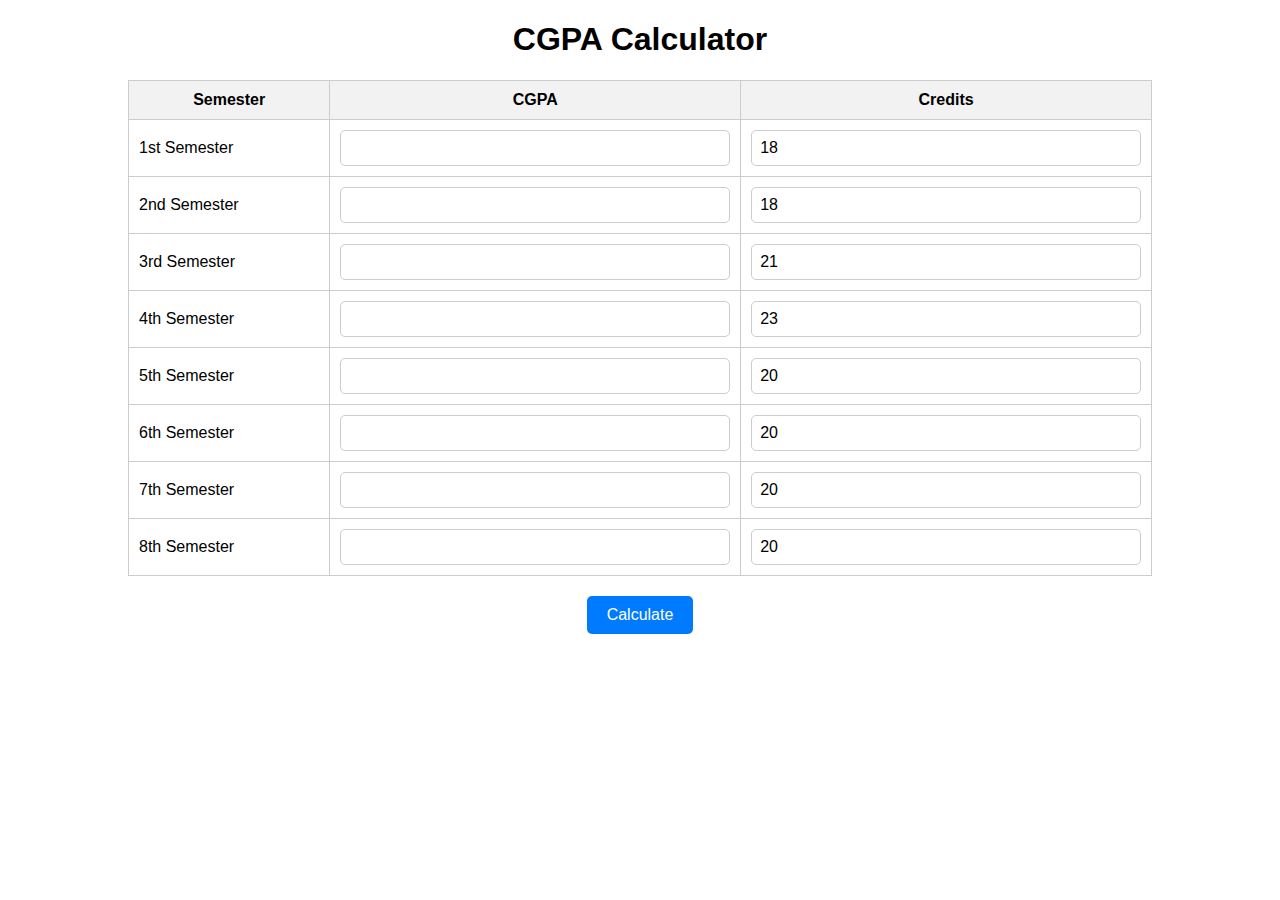
<file: cgpa-calculator/index.html>
<!DOCTYPE html>
<html lang="en">
<head>
    <meta charset="UTF-8">
    <meta name="viewport" content="width=device-width, initial-scale=1.0">
    <title>CGPA Calculator</title>
    <link rel="stylesheet" href="style.css">
</head>
<body>
    <h1>CGPA Calculator</h1>
    <form id="cgpa-form">
        <table>
            <tr>
                <th>Semester</th>
                <th>CGPA</th>
                <th>Credits</th>
            </tr>
            <tr>
                <td>1st Semester</td>
                <td><input type="number" step="0.01" name="cgpa1"></td>
                <td><input type="number" name="credits1" value="18"></td>
            </tr>
            <tr>
                <td>2nd Semester</td>
                <td><input type="number" step="0.01" name="cgpa2"></td>
                <td><input type="number" name="credits2" value="18"></td>
            </tr>
            <tr>
                <td>3rd Semester</td>
                <td><input type="number" step="0.01" name="cgpa3"></td>
                <td><input type="number" name="credits3" value="21"></td>
            </tr>
            <tr>
                <td>4th Semester</td>
                <td><input type="number" step="0.01" name="cgpa4"></td>
                <td><input type="number" name="credits4" value="23"></td>
            </tr>
            <tr>
                <td>5th Semester</td>
                <td><input type="number" step="0.01" name="cgpa5"></td>
                <td><input type="number" name="credits5" value="20"></td>
            </tr>
            <tr>
                <td>6th Semester</td>
                <td><input type="number" step="0.01" name="cgpa6"></td>
                <td><input type="number" name="credits6" value="20"></td>
            </tr>
            <tr>
                <td>7th Semester</td>
                <td><input type="number" step="0.01" name="cgpa7"></td>
                <td><input type="number" name="credits7" value="20"></td>
            </tr>
            <tr>
                <td>8th Semester</td>
                <td><input type="number" step="0.01" name="cgpa8"></td>
                <td><input type="number" name="credits8" value="20"></td>
            </tr>
        </table>
        <button type="submit">Calculate</button>
    </form>

    <div id="result"></div>

    <script src="script.js"></script>
</body>
</html>
</file>
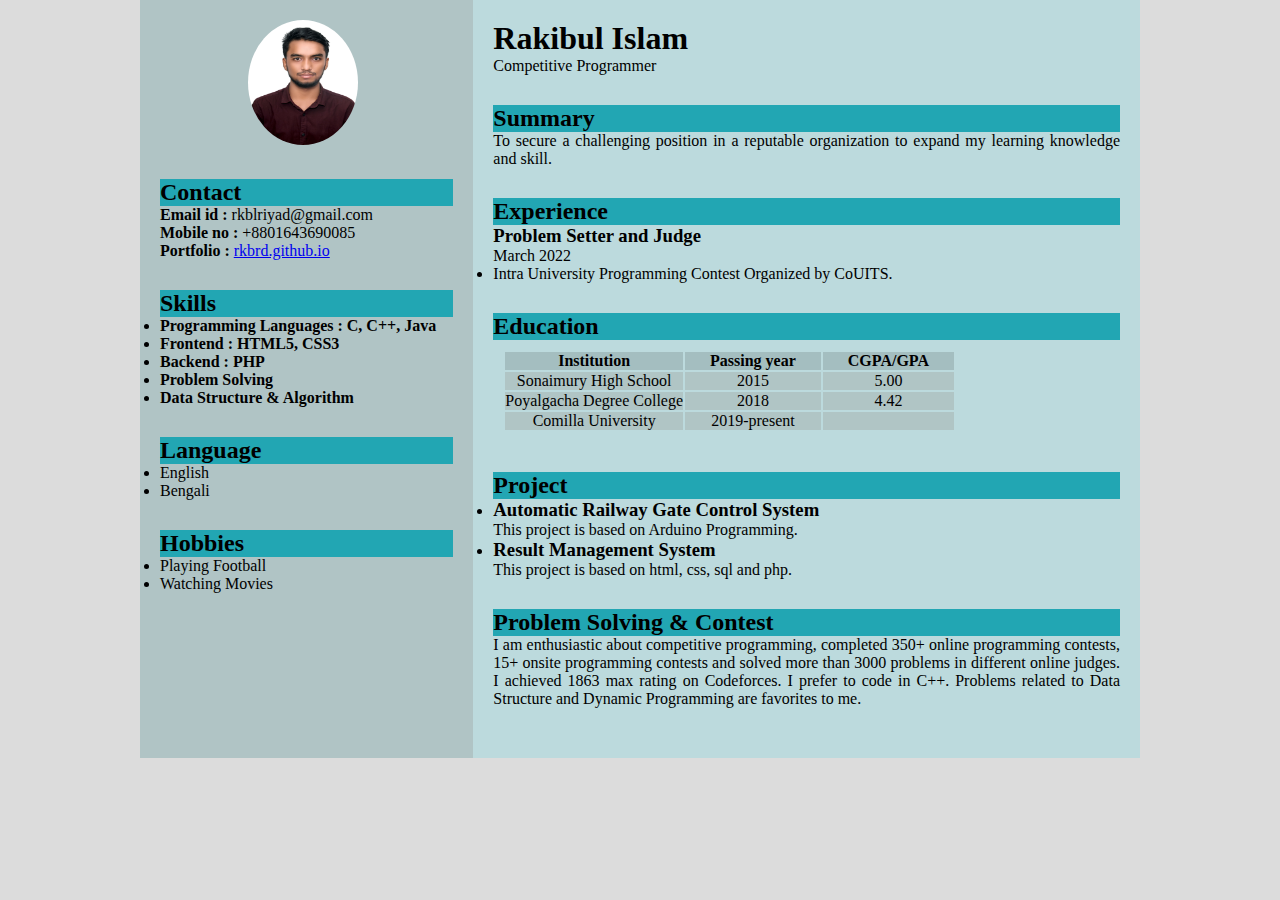
<file: cv/index.html>
<!DOCTYPE html>
<html lang="en">
<head>
	<meta charset="UTF-8">
	<meta http-equiv="X-UA-Compatible" content="IE=edge">
	<meta name="viewport" content="width=device-width, initial-scale=1.0">
	<link rel="stylesheet" href="style.css">
</head>

<body>
	<div class="full">
		<div class="left">
			<div class="image">
				<img src="my-photo.jpg" alt="my-photo" style="width:110px;height:125px;border-radius: 70%; margin-left: 30%;">
			</div>
			<div class="Contact">
				<h2>Contact</h2>
				<p><b>Email id : </b>rkblriyad@gmail.com</p>
				<p><b>Mobile no : </b>+8801643690085</p>
				<p><b>Portfolio : </b><a href="https://rkbrd.github.io">rkbrd.github.io</a></p>
			</div>
			<div class="Skills">
				<h2>Skills</h2>
				<ul>
					<li><b>Programming Languages : C, C++, Java</b></li>
					<li><b>Frontend : HTML5, CSS3</b></li>
					<li><b>Backend : PHP</b></li>
                    <li><b>Problem Solving</b></li>
                    <li><b>Data Structure & Algorithm</b></li>
				</ul>
			</div>
			<div class="Language">
				<h2>Language</h2>
				<ul>
					<li>English</li>
					<li>Bengali</li>
				</ul>
			</div>
			<div class="Hobbies">
				<h2>Hobbies</h2>
				<ul>
					<li>Playing Football</li>
					<li>Watching Movies</li>
				</ul>
			</div>
		</div>
		<div class="right">
			<div class="name">
				<h1>Rakibul Islam</h1>
			</div>
			<div class="title">
				<p>Competitive Programmer</p>
			</div>
			<div class="Summary">
				<h2>Summary</h2>
				<p>To secure a challenging position in a
				reputable organization
					to expand my learning knowledge and skill.
				</p>
			</div>
			<div class="Experience">
				<h2>Experience</h2>
				<h3>Problem Setter and Judge</h3>
                <p>March 2022</p>
                <ul>
                    <li>Intra University Programming Contest Organized by CoUITS.</li>
                </ul>
			</div>
			<div class="Education">
				<h2>Education</h2>
				<table>
					<tr>
						<th>Institution </th>
						<th>Passing year </th>
						<th>CGPA/GPA</th>
					</tr>
					<tr>
						<td>Sonaimury High School</td>
						<td>2015</td>
						<td>5.00</td>
					</tr>
					<tr>
						<td>Poyalgacha Degree College</td>
						<td>2018</td>
						<td>4.42</td>
					</tr>
                    <tr>
						<td>Comilla University</td>
						<td>2019-present</td>
						<td></td>
					</tr>
				</table>
			</div>
			<div class="project">
				<h2>Project</h2>
				<ul>
					<li>
						<h3>Automatic Railway Gate Control System</h3>
						<p>This project is based on Arduino Programming.</p>
					</li>
					<li>
						<h3>Result Management System</h3>
						<p>This project is based on html, css, sql and php.</p>
					</li>
				</ul>
			</div>
            <div class="judge">
                <h2>Problem Solving & Contest</h2>
				<ul>
					<p>I am enthusiastic about competitive programming, completed 350+ online programming contests, 15+ onsite programming contests and solved more than 3000 problems in different online judges.
                        I achieved 1863 max rating on Codeforces. I prefer to code in C++. Problems related to Data Structure and Dynamic Programming are favorites to me.</p>
				</ul>
			</div>
		</div>
	</div>
</body>

</html>
</file>
<file: cgpa-calculator/style.css>
body {
    font-family: Arial, sans-serif;
    margin: 0;
    padding: 0;
}

h1 {
    text-align: center;
}

#cgpa-form {
    margin: 0 auto;
    width: 80%;
}

table {
    width: 100%;
    border-collapse: collapse;
    margin-bottom: 20px;
}

th, td {
    padding: 10px;
    border: 1px solid #ccc;
}

th {
    background-color: #f2f2f2;
    font-weight: bold;
    text-align: center;
}

input[type="number"] {
    width: 100%;
    padding: 8px;
    box-sizing: border-box;
    border-radius: 5px;
    border: 1px solid #ccc;
    font-size: 16px;
}

button {
    display: block;
    margin: 0 auto;
    padding: 10px 20px;
    background-color: #007bff;
    color: #fff;
    border: none;
    border-radius: 5px;
    cursor: pointer;
    font-size: 16px;
}

button:hover {
    background-color: #0056b3;
}

#result {
    text-align: center;
    margin-top: 20px;
    font-size: 18px;
}
</file>
<file: cv/style.css>
* {
	margin: 0;
	padding: 0;
	box-sizing: border-box;
}
body {
	background-color: #DCDCDC;
	display: flex;
	justify-content: center;
	align-items: center;
}
.full {
	width: 100%;
	max-width: 1000px;
	min-height: 100px;
	background-color: #fff;
	margin: 0px;
	display: grid;
	grid-template-columns: 2fr 4fr;
}
.left {
	position: initial;
	background-color: rgb(176, 196, 197);
	padding: 20px;

}
.right {
	position: initial;
	background-color: rgb(188, 218, 221);
	padding: 20px;

}
.Contact, .image, .Skills, .Language, .Hobbies, .title,
.Summary, .Experience, .Education, .project, .judge {
	margin-bottom: 30px;
}
h2 {
	background-color: #22a6b3;
}
th {
    padding-right: 25px;
	padding-left: 25px;
	background-color: #a4bec0;
}
tr
{
	background-color: #b0c5c5;
}
td
{
	text-align: center;
	
}
table
{
	text-align: center;
	padding: 10px;
}
p{
	text-align: justify;
}
</file>
